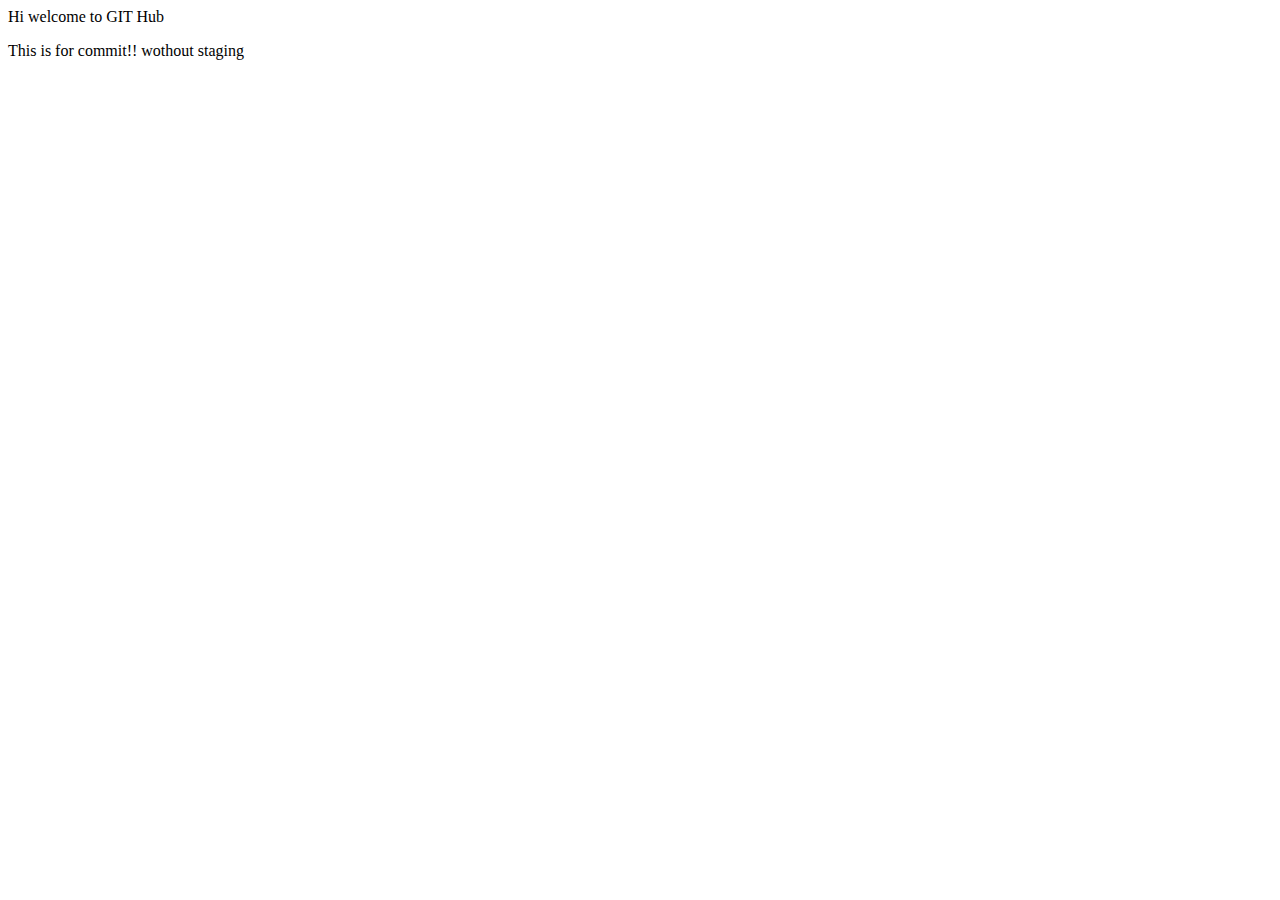
<file: index.html>
<!DOCTYPE html>
<html lang="en">
<head>
    <meta charset="UTF-8">
    <meta name="viewport" content="width=device-width, initial-scale=1.0">
    <title>Document</title>
</head>
<body>
    Hi welcome to GIT Hub 
    <p>This is for  commit!! wothout staging</p>
</body>
</html>
</file>
